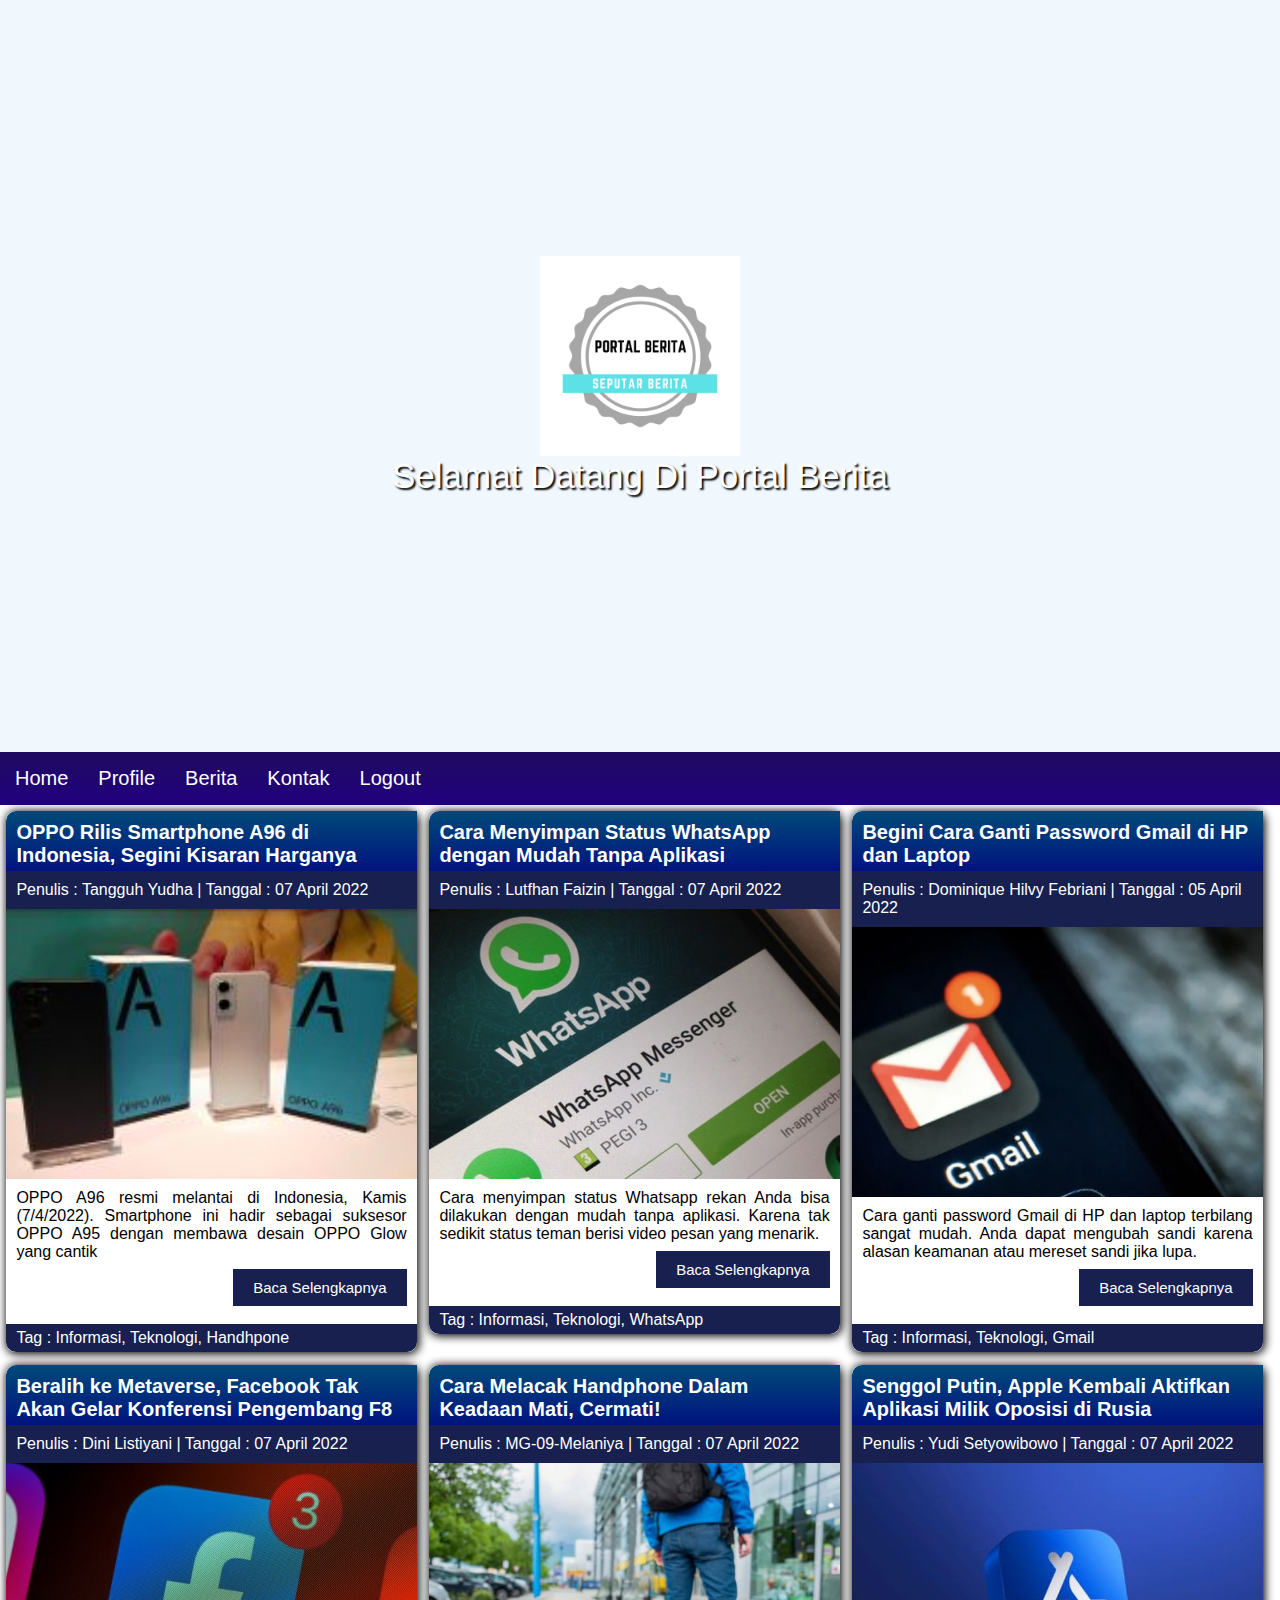
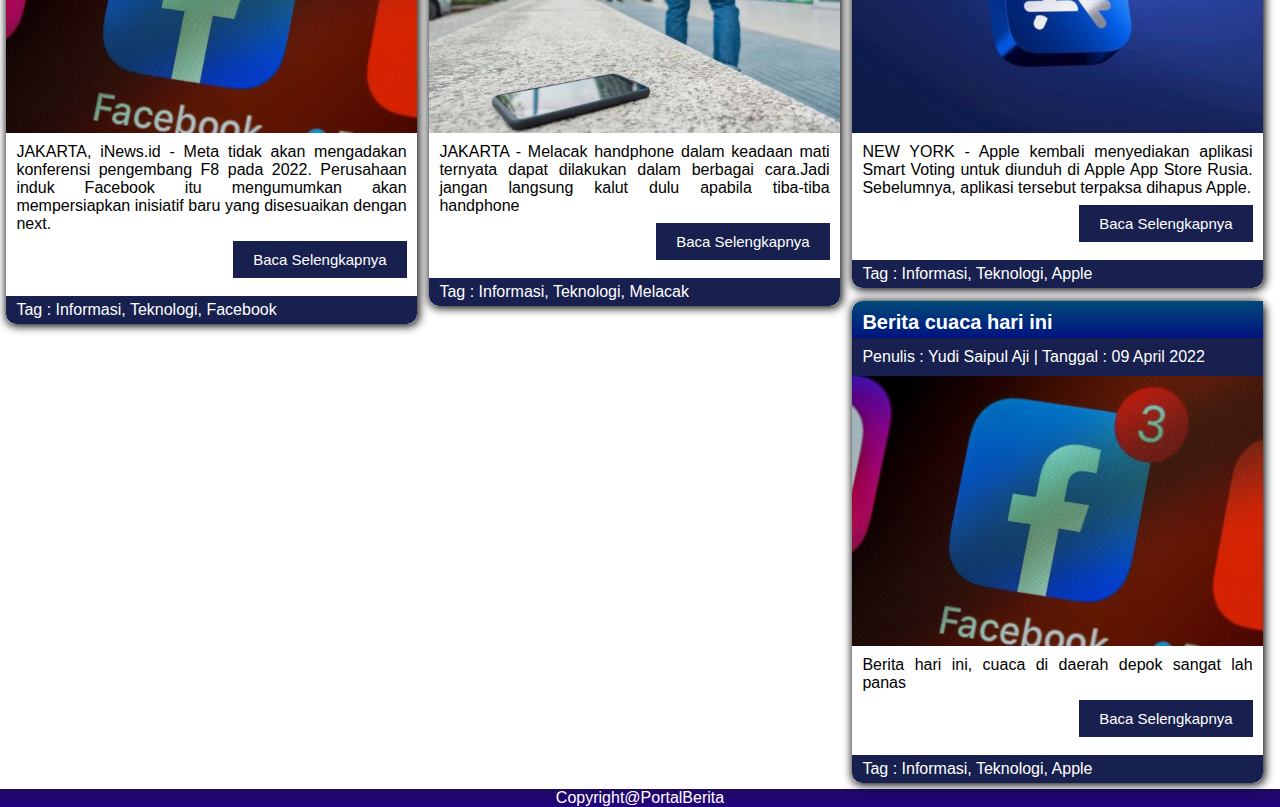
<file: index.html>
<html>

<head>
    <title>Portal Berita</title>
    <link rel="stylesheet" href="style.css">
</head>

<body>
    <div class="header">
        <div class="container">
            <div class="logo">
                <img src="portalberita1.png" alt="" class="logo2">
            </div>
            <div class="teks">
                Selamat Datang Di Portal Berita
            </div>
        </div>
    </div>

    <div class="menu">
        <div class="menuutama">
            <ul>
                <li><a href="">Home</a></li>
                <li><a href="index8.html">Profile</a></li>
                <li><a href="">Berita</a></li>
                <li><a href="Index9.html">Kontak</a></li>
                <li><a href="">Logout</a></li>
            </ul>
        </div>
    </div>

    <div class="isi">
        <div class="isinya">
            <div class="col3">
                <div class="judul"> OPPO Rilis Smartphone A96 di Indonesia, Segini Kisaran Harganya</div>
                <div class="tanggal"> Penulis : Tangguh Yudha | Tanggal : 07 April 2022</div>
                <div class="gambar"><img src="oppo.jpg" alt=""></div>
                <div class="isiberita">
                    OPPO A96 resmi melantai di Indonesia, Kamis (7/4/2022). Smartphone ini hadir sebagai suksesor OPPO A95 dengan membawa desain OPPO Glow yang cantik
                    <br><br>

                    <div class="tombol">

                        <a href="index2.html" class="btn">Baca Selengkapnya</a>
                    </div>
                </div>
                <br>
                <div class="tag">
                    Tag : Informasi, Teknologi, Handhpone
                </div>
            </div>

        </div>

        <div class="isinya">
            <div class="col3">
                <div class="judul"> Cara Menyimpan Status WhatsApp dengan Mudah Tanpa Aplikasi

                </div>
                <div class="tanggal"> Penulis : Lutfhan Faizin | Tanggal : 07 April 2022</div>
                <div class="gambar"><img src="wa1.jpg" alt=""></div>
                <div class="isiberita">
                    Cara menyimpan status Whatsapp rekan Anda bisa dilakukan dengan mudah tanpa aplikasi. Karena tak sedikit status teman berisi video pesan yang menarik.

                    <br><br>

                    <div class="tombol">
                        <a href="index3.html" class="btn">Baca Selengkapnya</a>
                    </div>
                </div>
                <br>
                <div class="tag">
                    Tag : Informasi, Teknologi, WhatsApp
                </div>
            </div>

        </div>

        <div class="isinya">
            <div class="col3">
                <div class="judul"> Begini Cara Ganti Password Gmail di HP dan Laptop

                </div>
                <div class="tanggal"> Penulis : Dominique Hilvy Febriani | Tanggal : 05 April 2022</div>
                <div class="gambar"><img src="gmail1.jpg" alt=""></div>
                <div class="isiberita">
                    Cara ganti password Gmail di HP dan laptop terbilang sangat mudah. Anda dapat mengubah sandi karena alasan keamanan atau mereset sandi jika lupa.
                    <br><br>

                    <div class="tombol">
                        <a href="index4.html" class="btn">Baca Selengkapnya</a>
                    </div>
                </div>
                <br>
                <div class="tag">
                    Tag : Informasi, Teknologi, Gmail
                </div>
            </div>

        </div>

        <div class="isinya">
            <div class="col3">
                <div class="judul"> Beralih ke Metaverse, Facebook Tak Akan Gelar Konferensi Pengembang F8

                </div>
                <div class="tanggal"> Penulis : Dini Listiyani | Tanggal : 07 April 2022</div>
                <div class="gambar"><img src="fb1.jpg" alt=""></div>
                <div class="isiberita">
                    JAKARTA, iNews.id - Meta tidak akan mengadakan konferensi pengembang F8 pada 2022. Perusahaan induk Facebook itu mengumumkan akan mempersiapkan inisiatif baru yang disesuaikan dengan next.


                    <br><br>

                    <div class="tombol">
                        <a href="index5.html" class="btn">Baca Selengkapnya</a>
                    </div>
                </div>
                <br>
                <div class="tag">
                    Tag : Informasi, Teknologi, Facebook
                </div>
            </div>

        </div>

        <div class="isinya">
            <div class="col3">
                <div class="judul"> Cara Melacak Handphone Dalam Keadaan Mati, Cermati!
                </div>
                <div class="tanggal"> Penulis : MG-09-Melaniya | Tanggal : 07 April 2022</div>
                <div class="gambar"><img src="hp1.jpg" alt=""></div>
                <div class="isiberita">
                    JAKARTA - Melacak handphone dalam keadaan mati ternyata dapat dilakukan dalam berbagai cara.Jadi jangan langsung kalut dulu apabila tiba-tiba handphone

                    <br><br>

                    <div class="tombol">
                        <a href="index6.html" class="btn">Baca Selengkapnya</a>
                    </div>
                </div>
                <br>
                <div class="tag">
                    Tag : Informasi, Teknologi, Melacak
                </div>
            </div>

        </div>

        <div class="isinya">
            <div class="col3">
                <div class="judul"> Senggol Putin, Apple Kembali Aktifkan Aplikasi Milik Oposisi di Rusia

                </div>
                <div class="tanggal"> Penulis : Yudi Setyowibowo | Tanggal : 07 April 2022</div>
                <div class="gambar"><img src="a1.jpg" alt=""></div>
                <div class="isiberita">
                    NEW YORK - Apple kembali menyediakan aplikasi Smart Voting untuk diunduh di Apple App Store Rusia. Sebelumnya, aplikasi tersebut terpaksa dihapus Apple.


                    <br><br>

                    <div class="tombol">
                        <a href="index7.html" class="btn">Baca Selengkapnya</a>
                    </div>
                </div>
                <br>
                <div class="tag">
                    Tag : Informasi, Teknologi, Apple
                </div>
            </div>

        </div>

        <div class="isinya">
            <div class="col3">
                <div class="judul"> Berita cuaca hari ini
                </div>
                <div class="tanggal"> Penulis : Yudi Saipul Aji | Tanggal : 09 April 2022</div>
                <div class="gambar"><img src="fb1.jpg" alt=""></div>
                <div class="isiberita">
                    Berita hari ini, cuaca di daerah depok sangat lah panas

                    <br><br>

                    <div class="tombol">
                        <a href="index10.html" class="btn">Baca Selengkapnya</a>
                    </div>
                </div>
                <br>
                <div class="tag">
                    Tag : Informasi, Teknologi, Apple
                </div>
            </div>

        </div>





    </div>
    <footer class="fot">
        <p>Copyright@PortalBerita</p>
    </footer>
    </div>
</body>

</html>
</file>
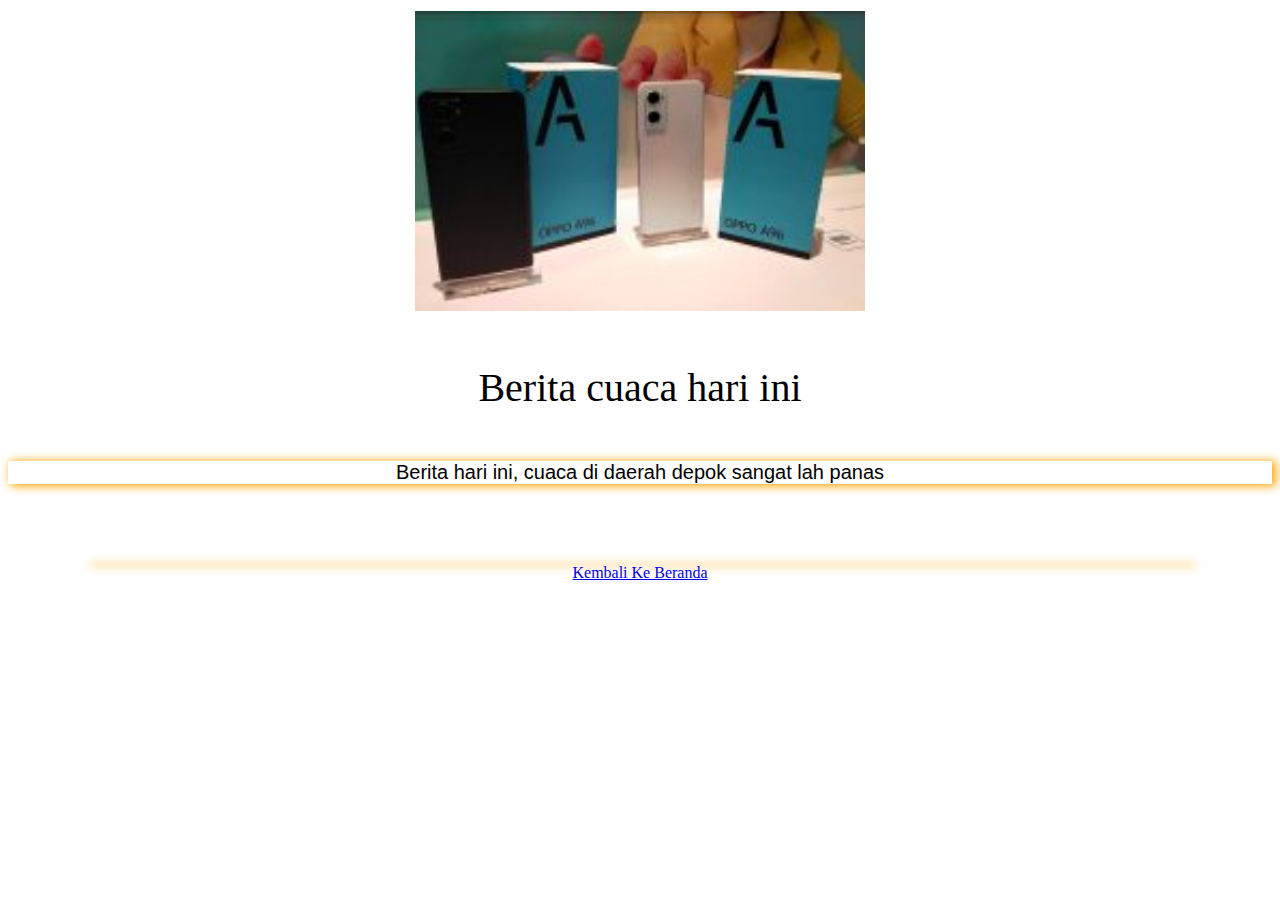
<file: index10.html>
<html>

<head>
    <title>Portal Berita</title>

    <body>
        <link rel="stylesheet" href="style10.css">
</head>

<body>
    <div class="logo"> <img src="oppo.jpg" alt="logo2">
    </div>
    <div class="judul">
        Berita cuaca hari ini
    </div>
    <div class="teks">

        Berita hari ini, cuaca di daerah depok sangat lah panas
    </div>

    <div class="teks2">

    </div>
    <div class="tombol">

        <a href="index.html" class="btn">Kembali Ke Beranda</a>
    </div>
    </div>
</body>
</head>

</html>
</file>
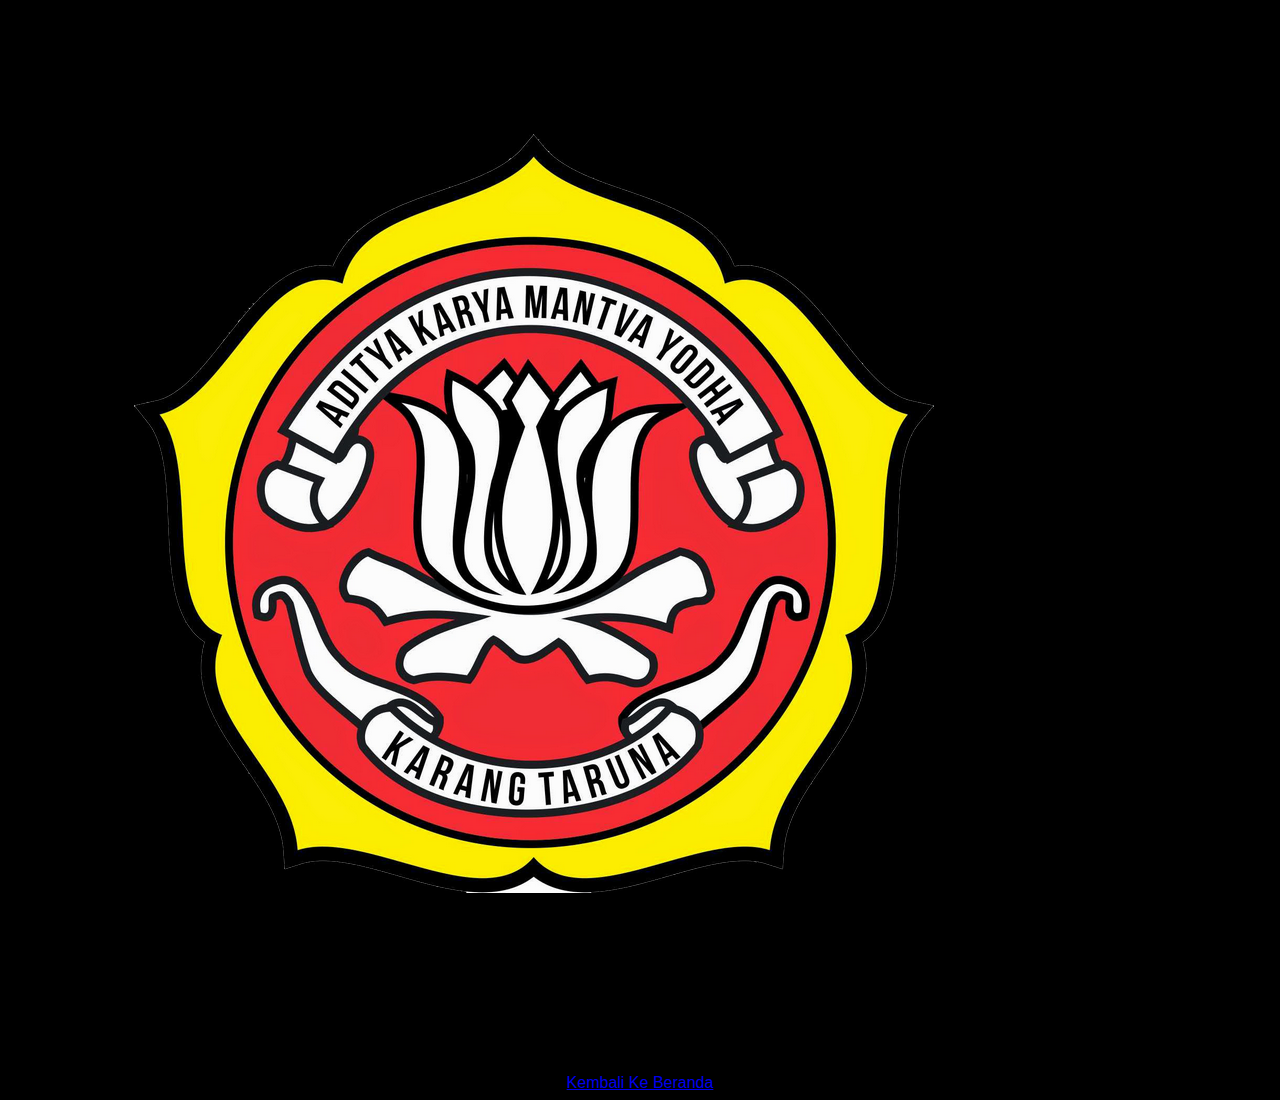
<file: index2.html>
<html>
    <head>
        <title>Portal Berita</title>
<body>
    <link rel="stylesheet" href="style2.css">
</head>

<body>
    <div class="header">
        <div class="container">
            <div class="logo">
                <img src="logo-karang-taruna.png" alt="" class="logo2">
            </div>
            <div class="teks">
                Selamat Datang  Di Portal Berita
            </div>
        </div>
    </div>

    <div class="teks">
<p1> Lorem ipsum dolor sit, amet consectetur adipisicing elit. Architecto blanditiis, nemo repudiandae reiciendis voluptate est aspernatur corrupti iste id eos necessitatibus earum alias error vitae quod possimus soluta totam? Consequatur.
</p1>

<div class="tombol">
                   
    <a href="index.html" class="btn">Kembali Ke Beranda</a>
</div>
    </div>
</body>
    </head>
</html>
</file>
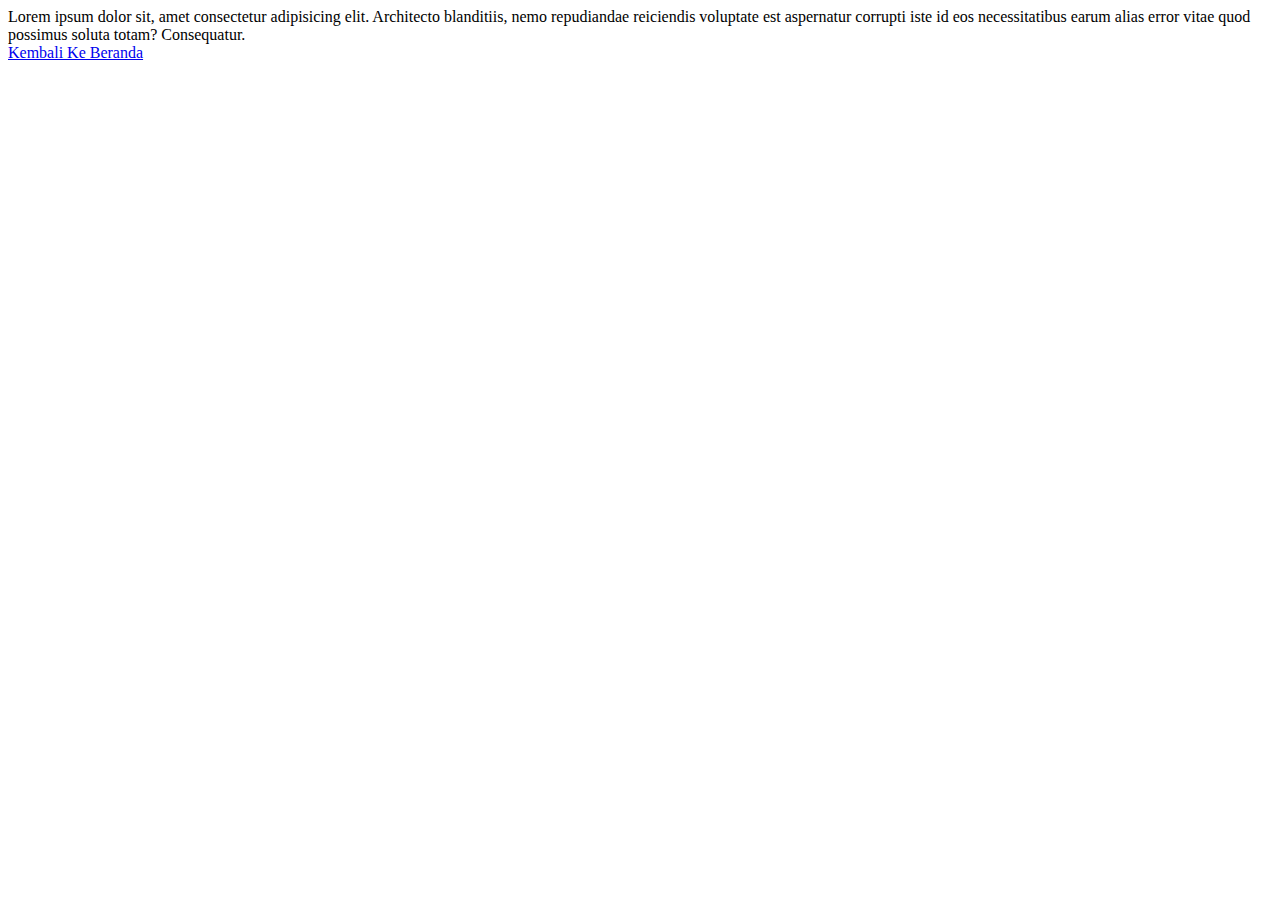
<file: index3.html>
<html>
    <head>
        <title>Portal Berita</title>
<body>
<p5> Lorem ipsum dolor sit, amet consectetur adipisicing elit. Architecto blanditiis, nemo repudiandae reiciendis voluptate est aspernatur corrupti iste id eos necessitatibus earum alias error vitae quod possimus soluta totam? Consequatur.
</p5>
<div class="tombol">
                   
    <a href="index.html" class="btn">Kembali Ke Beranda</a>
</div>
</body>
    </head>
</html>
</file>
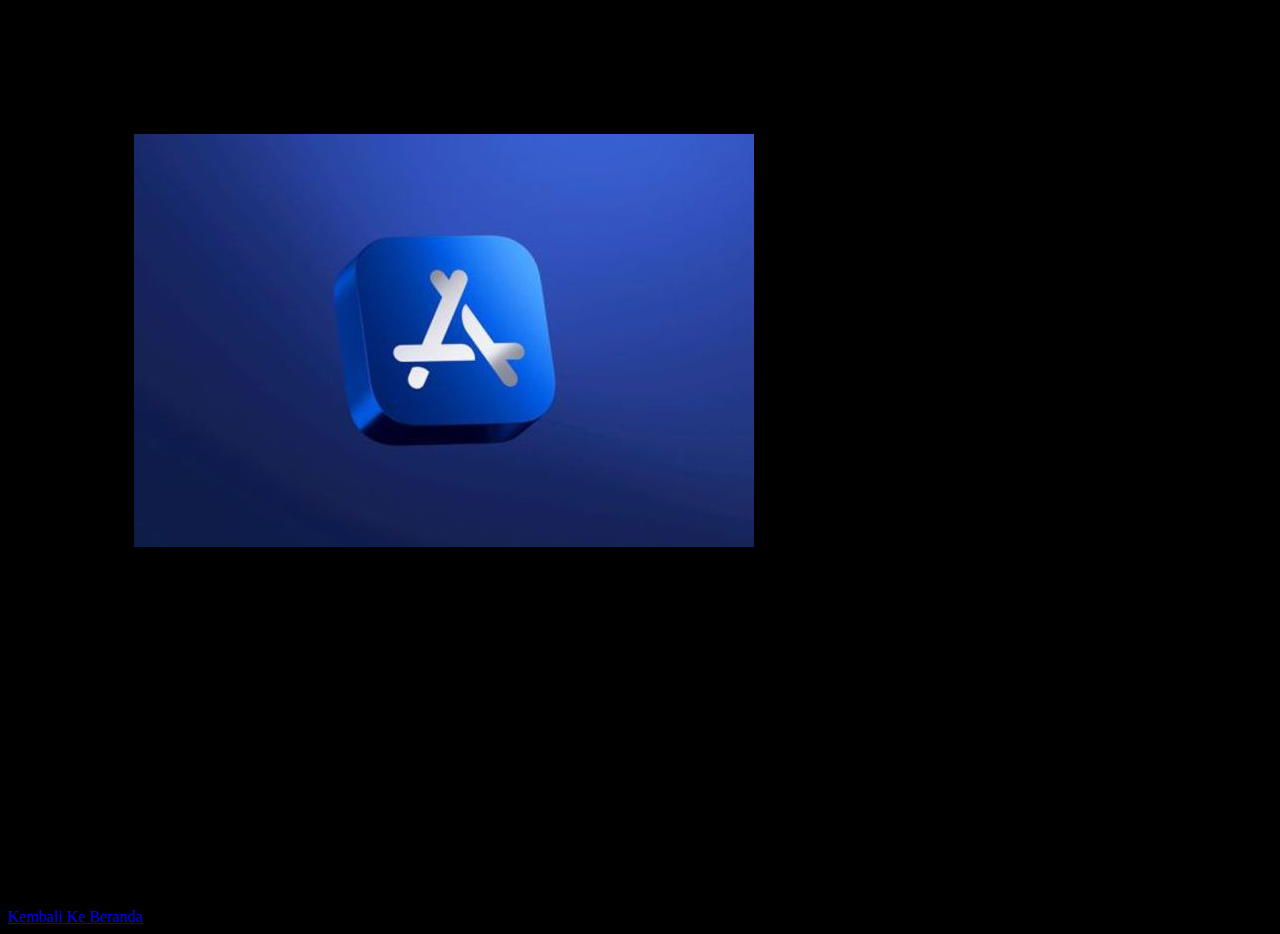
<file: index7.html>
<html>

<head>
    <title>Portal Berita</title>

    <body>
        <link rel="stylesheet" href="style2.css">
</head>

<body>
    <div class="logo"> <img src="a1.jpg" alt="logo2">
    </div>
    <div class="judul">
        Senggol Putin, Apple Kembali Aktifkan Aplikasi Milik Oposisi di Rusia



    </div>
    <div class="teks">

        NEW YORK - Apple kembali menyediakan aplikasi Smart Voting untuk diunduh di Apple App Store Rusia. Sebelumnya, aplikasi tersebut terpaksa dihapus Apple pada September 2021 karena tekanan Kremlin. Namun di tengah perang Rusia Ukraina, Apple kembali menyediakan
        aplikasi pemungutan suara yang dijalankan oleh pendukung kritikus terkemuka Putin Alexei Navalny. Dilansir The Verge, Kamis (7/4/2022), upaya mengembalikan aplikasi Smart Voting ini pertama kali dikabarkan Washington Post mengutip peneliti independen
        dan kepala kios Navalny, Leonid Volkov. Apple dan Google menghapus aplikasi tersebut September 2021 lalu setelah Kremlin mengancam akan menuntut secara pidana karyawan perusahaan di Rusia.









    </div>

    <div class="teks2">
        Aplikasi "Smart Voting" berisi lebih dari seribu dukungan kandidat politik Rusia, catat WaPo. Aplikasi ini untuk membantu warga mengkonsolidasikan suara melawan partai Rusia Bersatu yang berkuasa, yang menginginkan Vladimir Putin sebagai pemimpin de facto.
        Tekanan untuk menghapus aplikasi datang menjelang pemilihan legislatif Rusia pada bulan September. WaPo melaporkan bahwa Google memulihkan aplikasi tak lama setelah pemilihan. Keputusan untuk memulihkan aplikasi datang ketika Apple dan perusahaan
        lain telah mengambil langkah menjauh dari pasar Rusia, menyusul invasi Rusia ke Ukraina. Apple mengatakan menghentikan semua penjualan produk di Rusia pada awal Maret. Sementara pesaing utama mereka, Samsung juga menghentikan pengiriman ke Rusia.
        Financial Times melaporkan bulan lalu bahwa vendor ponsel pintar China telah memangkas pengiriman mereka ke Rusia. Jatuhnya nilai Rubel telah mempersulit penjualan ponsel di negara itu sehingga mereka akan merugi. Apple tidak menanggapi permintaan
        komentar dari The Verge dan tidak jelas persis apa yang membuat mereka kembali memulihkan aplikasi tersebut. Apple juga dikritik karena menghapus protes dan aplikasi media di China atas permintaan Beijing. Lihat Juga: Hacker Lapsus$ Klaim Bobol
        70 GB Data Rekanan Apple Health



















    </div>
    <div class="tombol">

        <a href="index.html" class="btn">Kembali Ke Beranda</a>
    </div>
    </div>
</body>
</head>

</html>
</file>
<file: style.css>
* {
    padding: 0;
    margin: 0;
    font-family: arial;
}

.header {
    width: 100%;
    background-color: rgb(240, 248, 254);
    background-size: cover;
}

.container {
    padding: 20%;
    text-align: center;
}

.container .teks {
    font-size: 35px;
    color: white;
    text-shadow: 2px 2px 2px black;
}

.container .logo img {
    width: 200px;
}


/*bagian menu*/

.menu {
    width: 100%;
    float: left;
    background-image: linear-gradient(#1f0A60, #21007f);
}

.menuutama ul>li {
    float: left;
    list-style: none;
    text-transform: capitalize;
    font-size: 20px;
    padding: 15px;
}

.menuutama ul>li>a {
    text-decoration: none;
    color: white;
}

.menuutama ul>li:hover {
    background-color: black;
}


/*bagian isi conten*/

.isi {
    width: 100%;
    float: left;
}

.isinya .col3 {
    box-sizing: border-box;
    margin: 0.5%;
    width: 32.05%;
    float: left;
    background-color: white;
    border-radius: 9px;
    box-shadow: 1px 1px 10px 1px black;
}

.gambar img {
    width: 100%;
    height: 30%;
    box-sizing: border-box;
}

.judul {
    width: 100%;
    box-sizing: border-box;
    background-image: linear-gradient(#004A79, #00137f);
    padding: 10px;
    padding-bottom: 4px;
    font-size: 20px;
    font-weight: bold;
    color: white;
    border-top-left-radius: 10px;
}

.tanggal {
    color: white;
    background-color: #17204E;
    padding: 10px 0px 10px 10px;
}

.isiberita {
    padding: 10px;
    text-align: justify;
}

.tombol {
    width: 100%;
    text-align: right;
}

.tombol a {
    text-decoration: none;
}

.tombol .btn {
    padding: 10px;
    background-color: #17204e;
    font-size: 15px;
    color: white;
    padding: 10px 20px 10px 20px;
}

.tombol .btn:hover {
    background-color: #DD2121;
}

.tag {
    clear: both;
    padding: 5px 10px 5px 10px;
    color: white;
    background-color: #17204E;
    border-bottom-left-radius: 10px;
    border-bottom-right-radius: 10px;
}


/*ini adalah footer*/

.fot {
    box-sizing: border-box;
    width: 100%;
    background-image: linear-gradient(#1f0A60, #21007f);
    text-align: center;
    clear: both;
    color: white;
}
</file>
<file: style10.css>
body {
    color: white;
    background-repeat: no-repeat;
    background-attachment: fixed;
    background-size: cover;
}

.logo img {
    display: block;
    margin-left: auto;
    margin-right: auto;
    width: 450px;
    border: solid;
}

.judul {
    margin: 50px;
    text-align: center;
    font-size: 40px;
    color: black;
}

.teks {
    box-sizing: border-box;
    box-shadow: 3px 1px 10px 1px orange;
    font-family: Arial;
    font-size: 20px;
    text-align: center;
    color: black;
}

.teks2 {
    margin: 80px;
    box-sizing: border-box;
    box-shadow: 3px 1px 10px 1px orange;
    font-family: Arial;
    font-size: 20px;
    text-align: center;
    color: black;
}

.tombol {
    text-align: center;
}
</file>
<file: style2.css>
body {
    background-color: black;
}

.logo {
    box-sizing: border-box;
    padding: 10%;
}

.teks {
    font-family: Arial;
    text-align: center;
}
</file>
